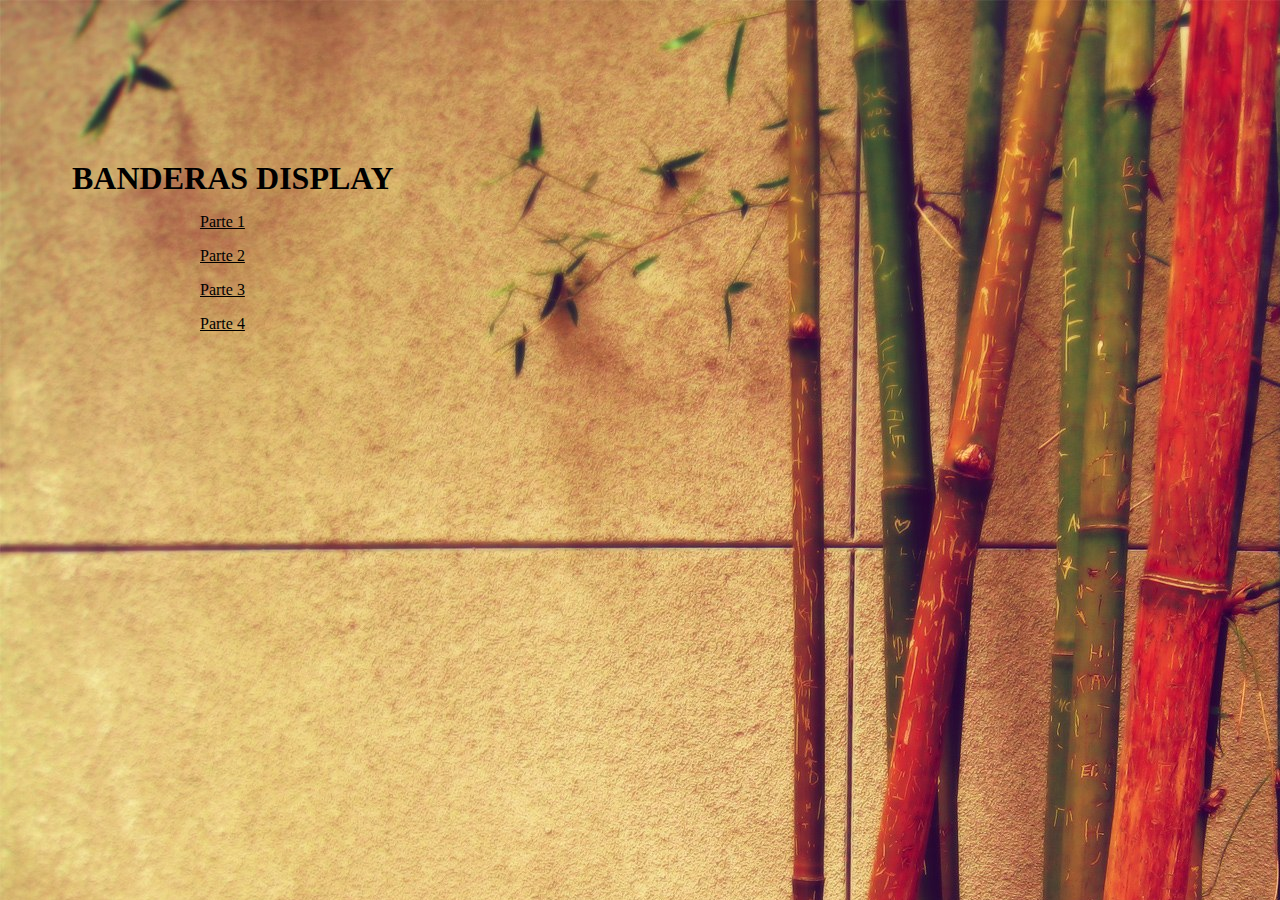
<file: index.html>
<!DOCTYPE html>
<html lang="en">
<head>
    <meta charset="UTF-8">
    <meta name="viewport" content="width=device-width, initial-scale=1.0">
    <meta http-equiv="X-UA-Compatible" content="ie=edge">
    <title>Banderas Display</title>
    <link rel="stylesheet" href="css/main.css" >
</head>
<body background="assets/vintagebamboo-148706.jpeg">
   <h1>BANDERAS DISPLAY</h1>
    <div class="vertical-menu">
            <p><a href="assets/index1.html">Parte 1</a></p>
            <p><a href="assets/index2.html">Parte 2</a></p>
            <p><a href="assets/index3.html">Parte 3</a></p>
            <p><a href="assets/index4.html">Parte 4</a></p>
            
          </div>

</body>
</html>
</file>
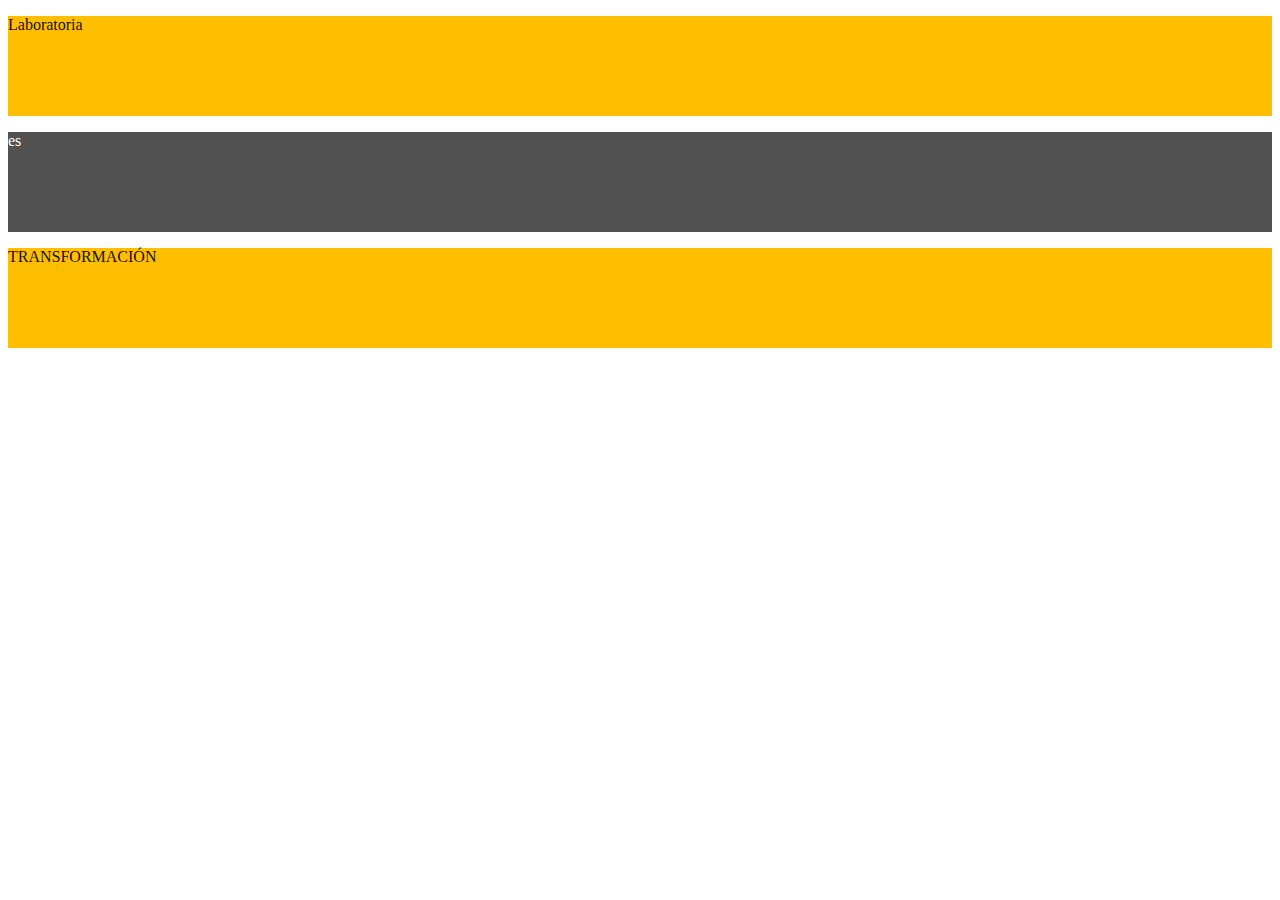
<file: assets/index1.html>
<!DOCTYPE html>
<html lang="en">
<head>
    <meta charset="UTF-8">
    <meta name="viewport" content="width=device-width, initial-scale=1.0">
    <meta http-equiv="X-UA-Compatible" content="ie=edge">
    <title>Parte 1</title>
    <link rel="stylesheet" href="../css/main1.css" >
</head>
<body>
   <div id="estilo1"><p>Laboratoria</p></div>
    <div id="estilo2"><p>es</p></div>
    <div id="estilo3"><p>TRANSFORMACIÓN</p></div>
   

</body>
</html>
</file>
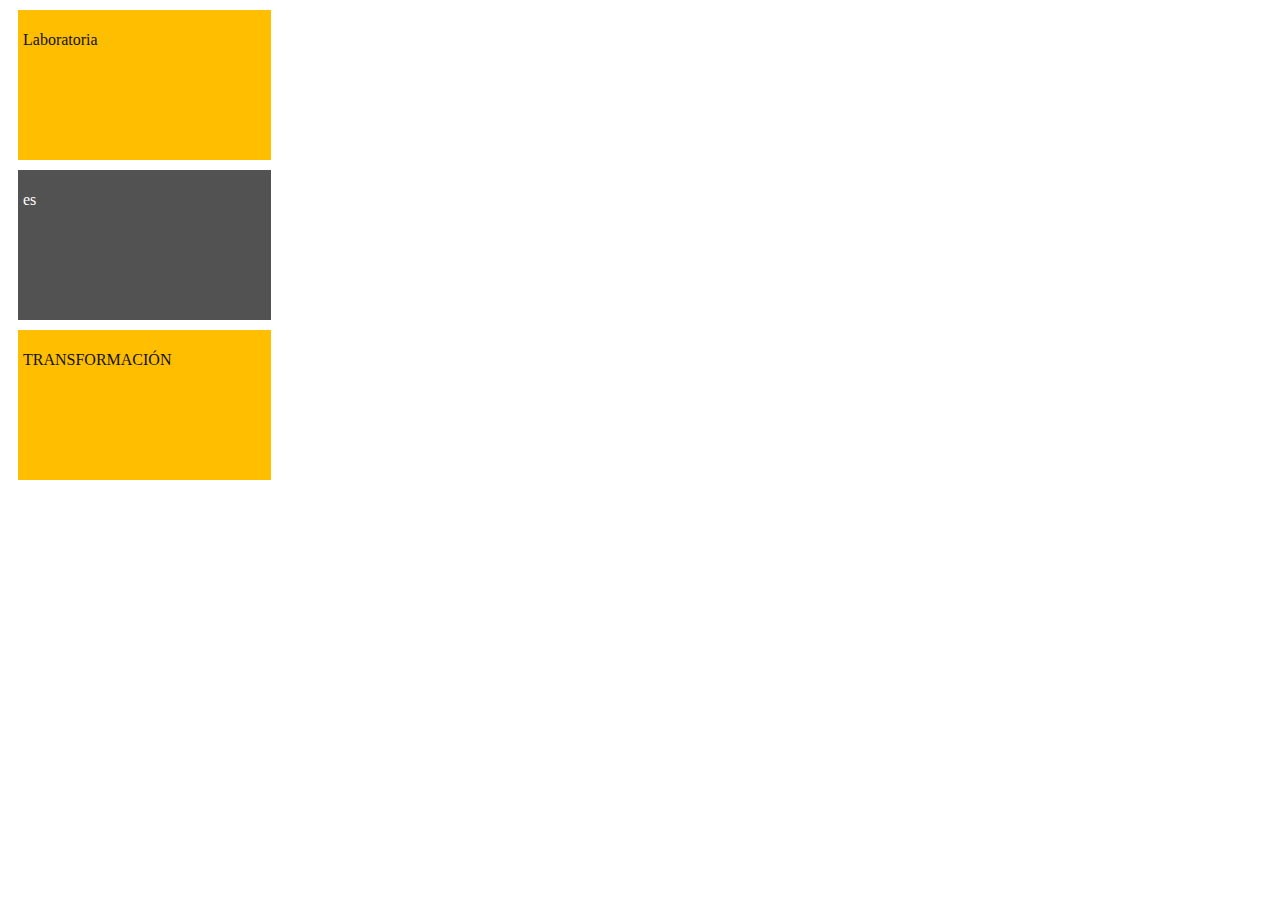
<file: assets/index2.html>
<!DOCTYPE html>
<html lang="en">
<head>
    <meta charset="UTF-8">
    <meta name="viewport" content="width=device-width, initial-scale=1.0">
    <meta http-equiv="X-UA-Compatible" content="ie=edge">
    <title>Banderas Display</title>
    <link rel="stylesheet" href="../css/main2.css" >
</head>
<body>
   <div id="estilo1"><p>Laboratoria</p></div>
    <div id="estilo2"><p>es</p></div>
    <div id="estilo3"><p>TRANSFORMACIÓN</p></div>
    
</body>
</html>
</file>
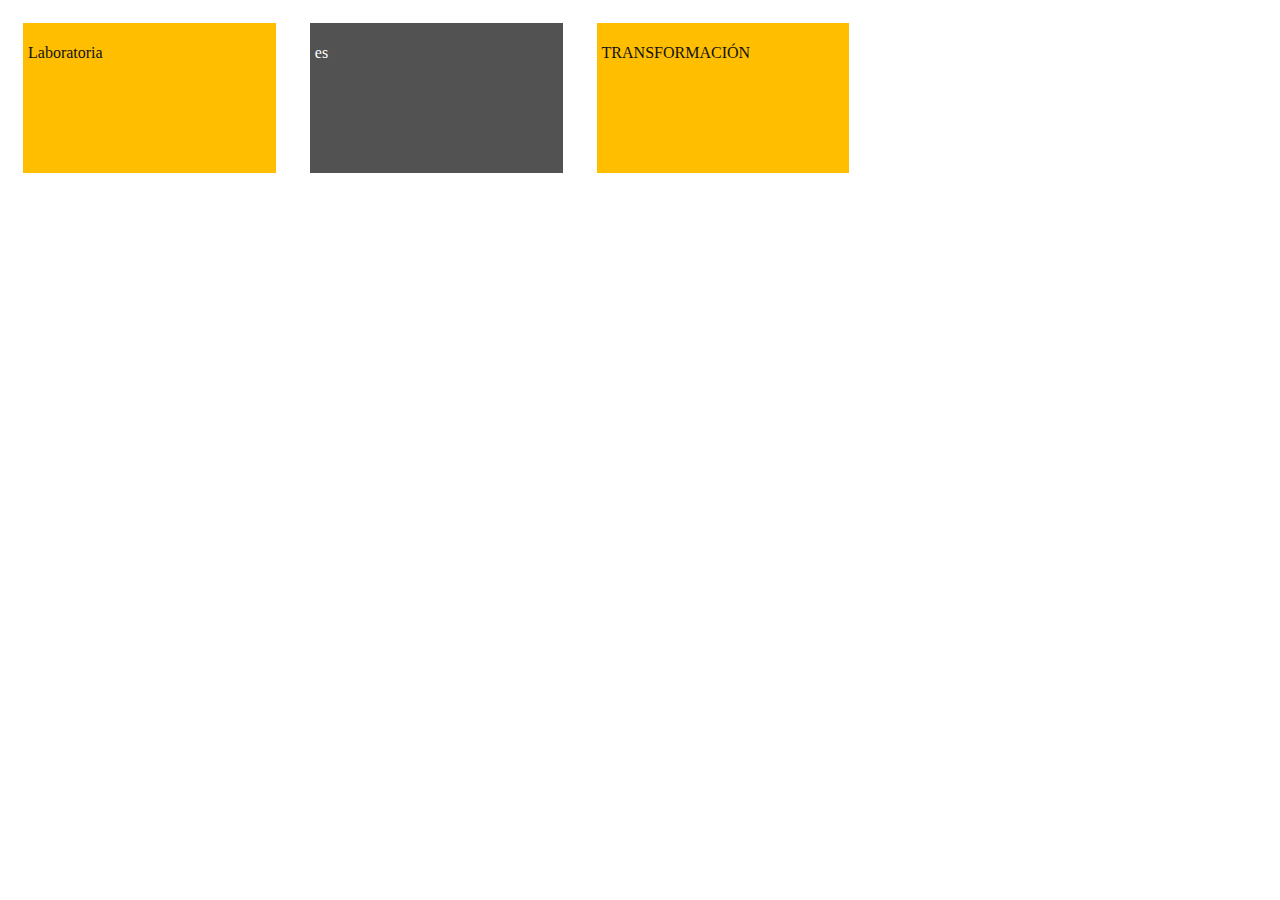
<file: assets/index3.html>
<!DOCTYPE html>
<html lang="en">
<head>
    <meta charset="UTF-8">
    <meta name="viewport" content="width=device-width, initial-scale=1.0">
    <meta http-equiv="X-UA-Compatible" content="ie=edge">
    <title>Banderas Display</title>
    <link rel="stylesheet" href="../css/main3.css" >
</head>
<body>
   <div id="estilo1"><p>Laboratoria</p></div>
    <div id="estilo2"><p>es</p></div>
    <div id="estilo3"><p>TRANSFORMACIÓN</p></div>
    

</body>
</html>
</file>
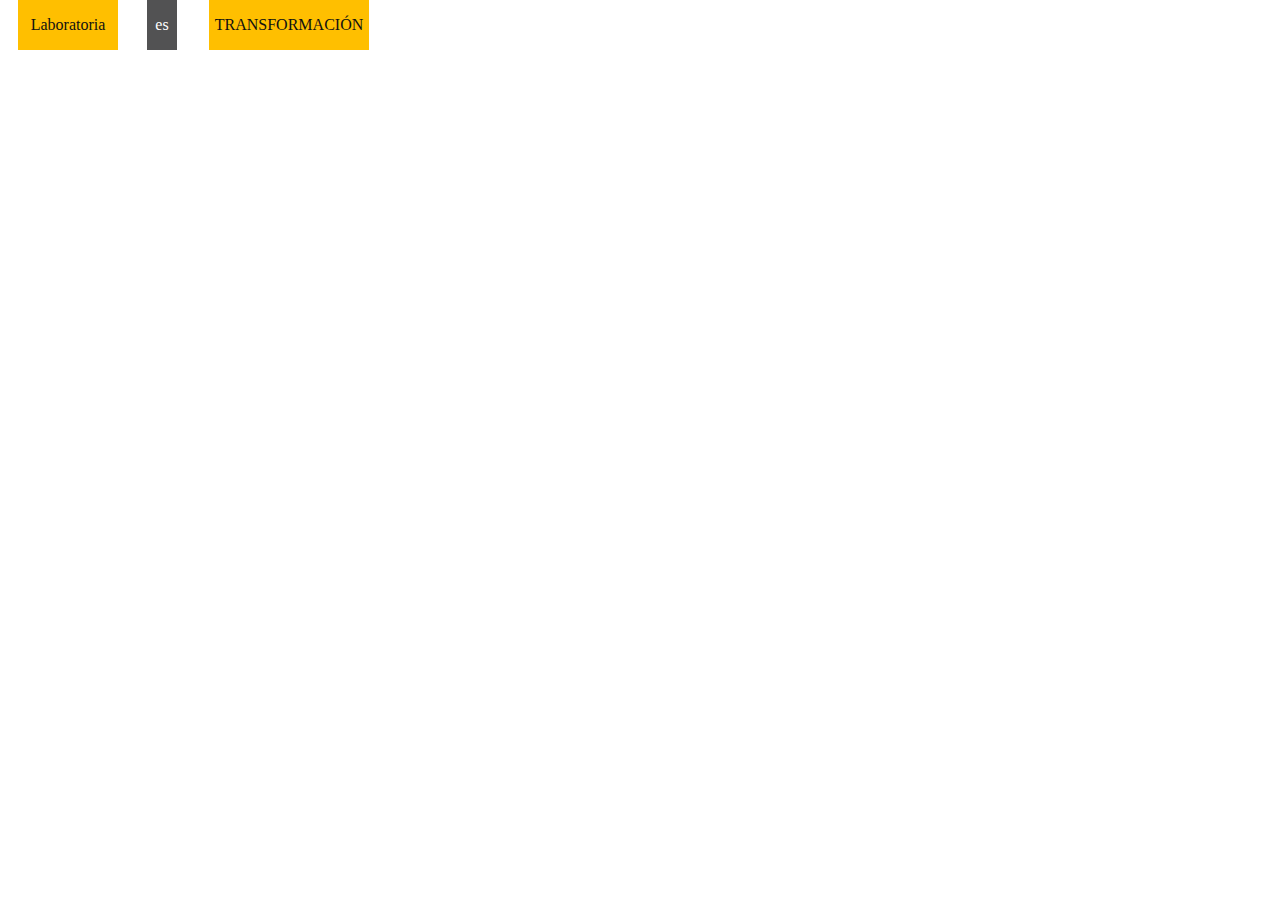
<file: assets/index4.html>
<!DOCTYPE html>
<html lang="en">
<head>
    <meta charset="UTF-8">
    <meta name="viewport" content="width=device-width, initial-scale=1.0">
    <meta http-equiv="X-UA-Compatible" content="ie=edge">
    <title>Banderas Display</title>
    <link rel="stylesheet" href="../css/main4.css" >
</head>
<body>
   <div id="estilo1"><p aling="center">Laboratoria</p></div>
    <div id="estilo2"><p aling="center">es</p></div>
    <div id="estilo3"><p aling="center">TRANSFORMACIÓN</p></div>
    

</body>
</html>
</file>
<file: css/main.css>
body{
    text-align: left;
    background-image: fondo-11.jpg;
    
}
h1{
    margin: 5em 4em 0em 2em;
}
a{
    margin: 0em 0em 0em 12em;
    color: black;
    
}
</file>
<file: css/main1.css>
#estilo1, #estilo3 {color:rgb(17, 17, 17);
    background:#FFBF00;
    width: 100%;
    height: 100px;
    display: block;
    box-sizing: border-box;
    
    }
#estilo2{color:rgb(7, 7, 7);
background:rgb(82, 82, 83);
width: 100%;
height: 100px;
display: block;
box-sizing: border-box;
color: #ffffff;
}
</file>
<file: css/main2.css>
#estilo1, #estilo3 {color:rgb(17, 17, 17);
    background:#FFBF00;
    width: 20%;
    height: 150px;
    display: block;
  
    padding:5px;
    margin: 10px;
    box-sizing: border-box;
    
    }
#estilo2{color:rgb(7, 7, 7);
background:rgb(82, 82, 83);
width: 20%;
height: 150px;
display: block;
padding: 5px;
margin: 10px;
box-sizing: border-box;
color: #ffffff;
}
</file>
<file: css/main3.css>
#estilo1, #estilo3 {color:rgb(17, 17, 17);
    background:#FFBF00;
    width: 20%;
    height: 150px;
    display: inline-block;
    padding:5px;
    margin: 15px;
    box-sizing: border-box;
    
    }
#estilo2{color:rgb(7, 7, 7);
background:rgb(82, 82, 83);
width: 20%;
height: 150px;
display: inline-block;
padding: 5px;
margin: 15px;
box-sizing: border-box;
color: #ffffff;
}
</file>
<file: css/main4.css>
#estilo1, #estilo3 {color:rgb(17, 17, 17);
    background:#FFBF00;
    width: 100px;
    height: 50px;
    display: inline-block;
    margin: 0px 20px 7px 10px;
    box-sizing: border-box;
    text-align: center;
    
    }
#estilo2 {color:rgb(7, 7, 7);
          background:rgb(82, 82, 83);
          width: 30px;
          height: 50px;
          display: inline-block;
          margin: 0px 18px 7px 5px;
          box-sizing: border-box;
          text-align: center;
          color: #ffffff;
}
#estilo3 {
    width: 160px;
    
}
body{
    margin-top: 0;
}
</file>
